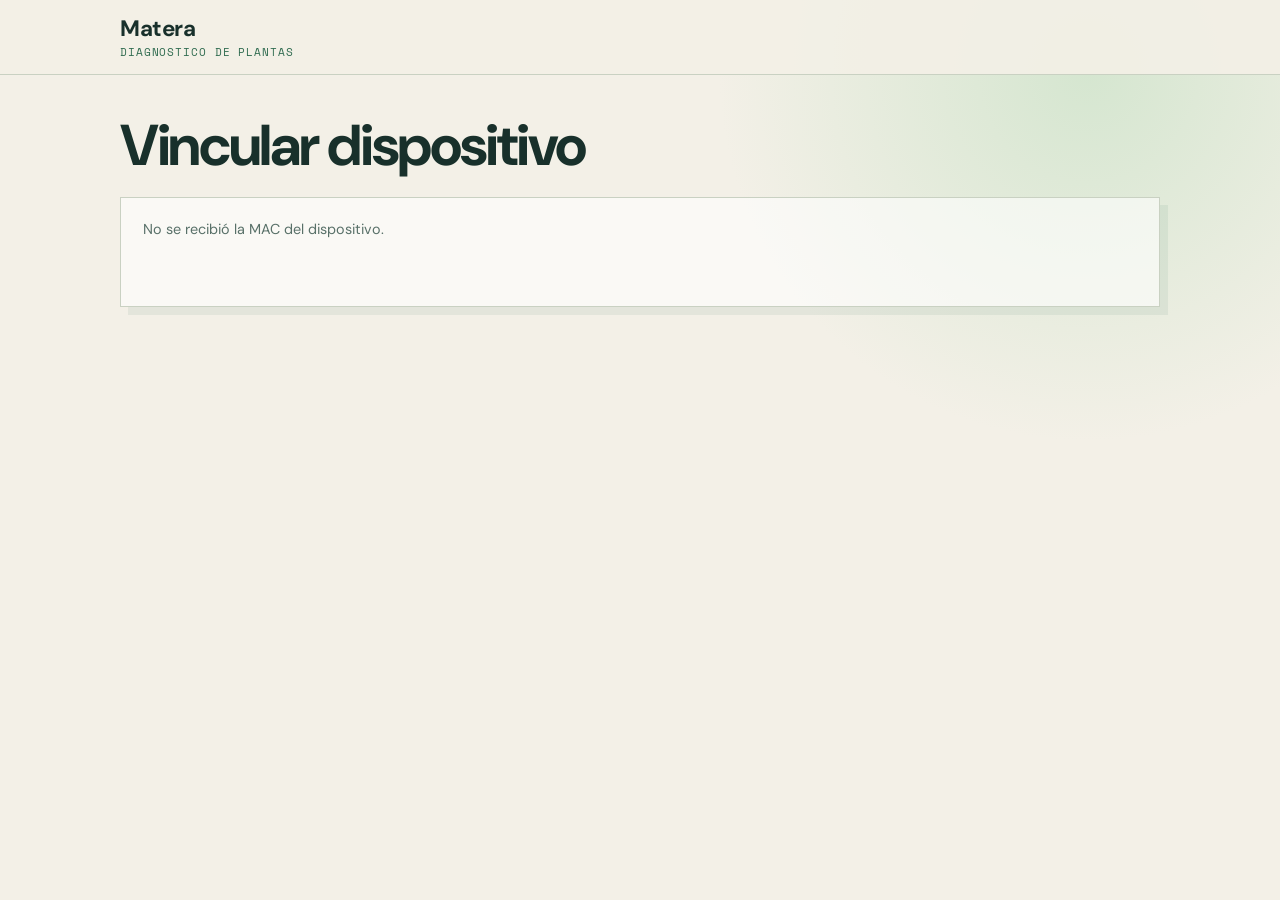
<file: frontend/vincular.html>
<!doctype html>
<html lang="es">
<head>
    <meta charset="utf-8">
    <meta name="viewport" content="width=device-width, initial-scale=1">
    <title>Vincular dispositivo - Matera</title>
    <link rel="stylesheet" href="styles.css">
</head>
<body>

<header class="barra">
    <div class="marca">Matera<span>diagnostico de plantas</span></div>
</header>

<main class="contenedor">
    <section class="vista">
        <h1>Vincular dispositivo</h1>

        <div class="panel pila">
            <p id="estado-mac" class="ayuda">
                Comprobando dispositivo...
            </p>
            <p id="mac-dispositivo"></p>
        </div>

        <div id="mensaje" class="aviso oculto" role="status"></div>

        <!-- Acceso -->
        <section id="seccion-acceso" class="oculto">
            <h2>Inicia sesión</h2>

            <form id="form-login" class="panel pila">
                <label>
                    Usuario o correo
                    <input name="usuario" autocomplete="username" required>
                </label>

                <label>
                    Contraseña
                    <input name="password" type="password"
                           autocomplete="current-password" required>
                </label>

                <button type="submit">Entrar</button>
            </form>

            <h2>Crear cuenta</h2>

            <form id="form-registro" class="panel pila">
                <label>
                    Nombre de usuario
                    <input name="nombre" autocomplete="username" required>
                </label>

                <label>
                    Correo
                    <input name="email" type="email" autocomplete="email" required>
                </label>

                <label>
                    Contraseña (mínimo 8 caracteres)
                    <input name="password" type="password"
                           minlength="8" autocomplete="new-password" required>
                </label>

                <button type="submit">Registrarme</button>
            </form>
        </section>

        <!-- Registro de planta -->
        <section id="seccion-planta" class="oculto">
            <h2>Registra tu planta</h2>

            <p class="ayuda">
                Asigna un nombre a tu planta y selecciona su especie
                para vincularla con el dispositivo.
            </p>

            <form id="form-planta" class="panel pila">
                <label>
                    Apodo
                    <input name="apodo" maxlength="60"
                           placeholder="Ej. Mi suculenta" required>
                </label>

                <label>
                    Especie
                    <select name="especie" id="especie" required>
                        <option value="">Cargando especies...</option>
                    </select>
                </label>

                <button type="submit" id="btn-vincular">
                    Crear planta y vincular dispositivo
                </button>
            </form>
        </section>

        <!-- Resultado -->
        <section id="seccion-resultado" class="oculto panel pila">
            <h2>¡Proceso completado!</h2>
            <p id="resultado-texto"></p>
            <a href="index.html">
                <button type="button">Ir a Mis plantas</button>
            </a>
        </section>
    </section>
</main>

<script src="vincular.js"></script>
</body>
</html>
</file>
<file: frontend/styles.css>
@import url('https://fonts.googleapis.com/css2?family=DM+Sans:wght@400;500;700&family=Space+Mono&display=swap');

:root {
    --ink: #18302b; --paper: #f3f0e7; --leaf: #2f6b4f; --mint: #dbe9d9; --coral: #bd5c45;
    --sun: #b07a12; --sand: #f6e7c4; --line: #c9d1c2; --card: rgba(255,255,255,.6);
}
* { box-sizing: border-box; }
body { margin: 0; min-height: 100vh; color: var(--ink); background: radial-gradient(circle at 85% 8%, #d5e6d0 0, transparent 27%), var(--paper); font-family: 'DM Sans', sans-serif; }

.barra { display: flex; flex-wrap: wrap; align-items: center; gap: 12px 24px; padding: 14px max(16px, calc((100% - 1040px) / 2)); border-bottom: 1px solid var(--line); background: rgba(243,240,231,.92); position: sticky; top: 0; z-index: 5; }
.marca { font-weight: 700; font-size: 1.4rem; letter-spacing: -.02em; }
.marca span { display: block; font: .7rem 'Space Mono', monospace; color: var(--leaf); text-transform: uppercase; letter-spacing: .08em; }
nav { display: flex; flex-wrap: wrap; gap: 4px; flex: 1; }
nav button { background: transparent; color: var(--ink); padding: 8px 12px; }
nav button.activa { background: var(--ink); color: white; }
.sesion { display: flex; align-items: center; gap: 10px; }
.sesion small { font: .7rem 'Space Mono', monospace; color: var(--leaf); }
.solo-sesion, .solo-admin { display: none; }
body.con-sesion .solo-sesion, body.es-admin .solo-admin { display: inline-block; }
body.con-sesion .solo-anonimo { display: none !important; }
.invitacion-acceso { display: flex; flex-wrap: wrap; align-items: center; justify-content: space-between; gap: 12px 20px; padding: 16px 20px; margin-bottom: 28px; border: 1px solid var(--leaf); background: var(--mint); }
.invitacion-acceso p { margin: 0; }

.contenedor { width: min(1040px, calc(100% - 32px)); margin: 0 auto; padding: 36px 0 80px; }
.oculto { display: none !important; }
.eyebrow, .etiqueta { color: var(--leaf); font-family: 'Space Mono', monospace; font-size: .74rem; text-transform: uppercase; letter-spacing: .08em; }
h1 { margin: 6px 0 22px; font-size: clamp(2rem, 6vw, 3.6rem); line-height: 1; letter-spacing: -0.04em; }
h2 { margin: 32px 0 14px; } h3 { margin: 22px 0 10px; } h4 { margin: 0 0 4px; text-transform: capitalize; }
small { display: block; color: #587068; font-size: .74rem; }
.ayuda { color: #587068; font-size: .9rem; margin: 0; }
code { font-family: 'Space Mono', monospace; }

.panel, .resultado { border: 1px solid var(--line); background: var(--card); padding: 22px; box-shadow: 8px 8px 0 rgba(47,107,79,.08); }
.resultado { margin-top: 18px; }
.campos { display: grid; grid-template-columns: repeat(auto-fit, minmax(170px, 1fr)); gap: 14px; align-items: end; }
.pila { display: grid; gap: 14px; align-content: start; }
.angosto { max-width: 520px; }
.dos-columnas { display: grid; grid-template-columns: 1fr 1fr; gap: 20px; }
.fila-form { display: flex; flex-wrap: wrap; gap: 12px; align-items: end; }
.fila-form label { flex: 1 1 180px; }
.titulo-fila { display: flex; justify-content: space-between; align-items: center; gap: 12px; flex-wrap: wrap; }

label { display: grid; gap: 6px; font-weight: 700; font-size: .86rem; }
input, select, textarea { width: 100%; border: 1px solid var(--line); background: var(--paper); color: var(--ink); padding: 10px; font: inherit; font-weight: 400; }
button { border: 0; background: var(--leaf); color: white; padding: 11px 18px; font: inherit; font-weight: 700; cursor: pointer; }
button:hover { background: var(--ink); }
button.secundario { background: transparent; color: var(--ink); border: 1px solid var(--line); padding: 7px 12px; }
button.secundario:hover { background: var(--mint); }
button.peligro { background: transparent; color: var(--coral); border: 1px solid var(--coral); }
button.peligro:hover { background: #f5dcd4; }

.aviso { position: fixed; right: 16px; bottom: 16px; max-width: min(420px, calc(100% - 32px)); padding: 14px 18px; z-index: 10; border: 1px solid var(--line); background: white; box-shadow: 6px 6px 0 rgba(0,0,0,.08); }
.aviso.ok { border-left: 4px solid var(--leaf); }
.aviso.error { border-left: 4px solid var(--coral); color: var(--coral); font-weight: 700; }

.resultado-cabecera { display: flex; align-items: flex-start; justify-content: space-between; gap: 16px; }
.criterios { display: grid; grid-template-columns: repeat(auto-fit, minmax(160px, 1fr)); gap: 14px; margin-top: 12px; }
.criterio { border-top: 3px solid var(--leaf); padding-top: 10px; }
.criterio p { font-size: 1.35rem; margin: 4px 0; }
.recomendaciones { margin: 16px 0 0; padding-left: 20px; }
.estado { display: inline-block; padding: 4px 8px; font-family: 'Space Mono', monospace; font-size: .72rem; font-weight: 700; }
.bueno { color: var(--leaf); background: var(--mint); }
.medio { color: var(--sun); background: var(--sand); }
.malo { color: var(--coral); background: #f5dcd4; }
.malo-texto { color: var(--coral); font-weight: 700; }
.chip { font: .72rem 'Space Mono', monospace; padding: 5px 10px; border: 1px solid var(--line); }
.chip.vivo { color: var(--leaf); border-color: var(--leaf); }
.chip.vivo::before { content: "● "; }
.chip.advertencia { color: var(--sun); border-color: var(--sun); background: var(--sand); }
.chip.advertencia::before { content: "▲ "; }
.advertencia-texto { color: var(--sun); font-weight: 700; }

.catalogo, .tarjetas { display: grid; grid-template-columns: repeat(auto-fill, minmax(220px, 1fr)); gap: 14px; }
.tarjetas { margin: 24px 0; }
.ficha { border: 1px solid var(--line); padding: 14px; background: var(--card); }
.ficha ul { margin: 8px 0 0; padding-left: 18px; font-size: .86rem; }
.tarjeta { display: grid; gap: 6px; text-align: left; background: var(--card); color: var(--ink); border: 1px solid var(--line); padding: 16px; }
.tarjeta strong { font-size: 1.25rem; }
.tarjeta .estado { justify-self: start; }
.tarjeta:hover, .tarjeta.seleccionada { background: white; border-color: var(--leaf); }
.detalle { margin-top: 10px; }
.qr { margin: 12px 0; } .qr img, .qr canvas { background: white; padding: 8px; }
.aprobar { margin-bottom: 14px; } .aprobar .campos { margin: 12px 0; }
.lista { list-style: none; padding: 0; display: grid; gap: 8px; }

.tabla-scroll { overflow-x: auto; }
table { width: 100%; border-collapse: collapse; font-size: .88rem; margin-bottom: 14px; }
th, td { text-align: left; padding: 8px 10px; border-bottom: 1px solid var(--line); vertical-align: top; }
th { font: .7rem 'Space Mono', monospace; text-transform: uppercase; color: var(--leaf); }
td button { margin: 2px; }

@media (max-width: 720px) {
    .dos-columnas { grid-template-columns: 1fr; }
    .barra { position: static; }
    .resultado-cabecera { display: block; }
}
</file>
